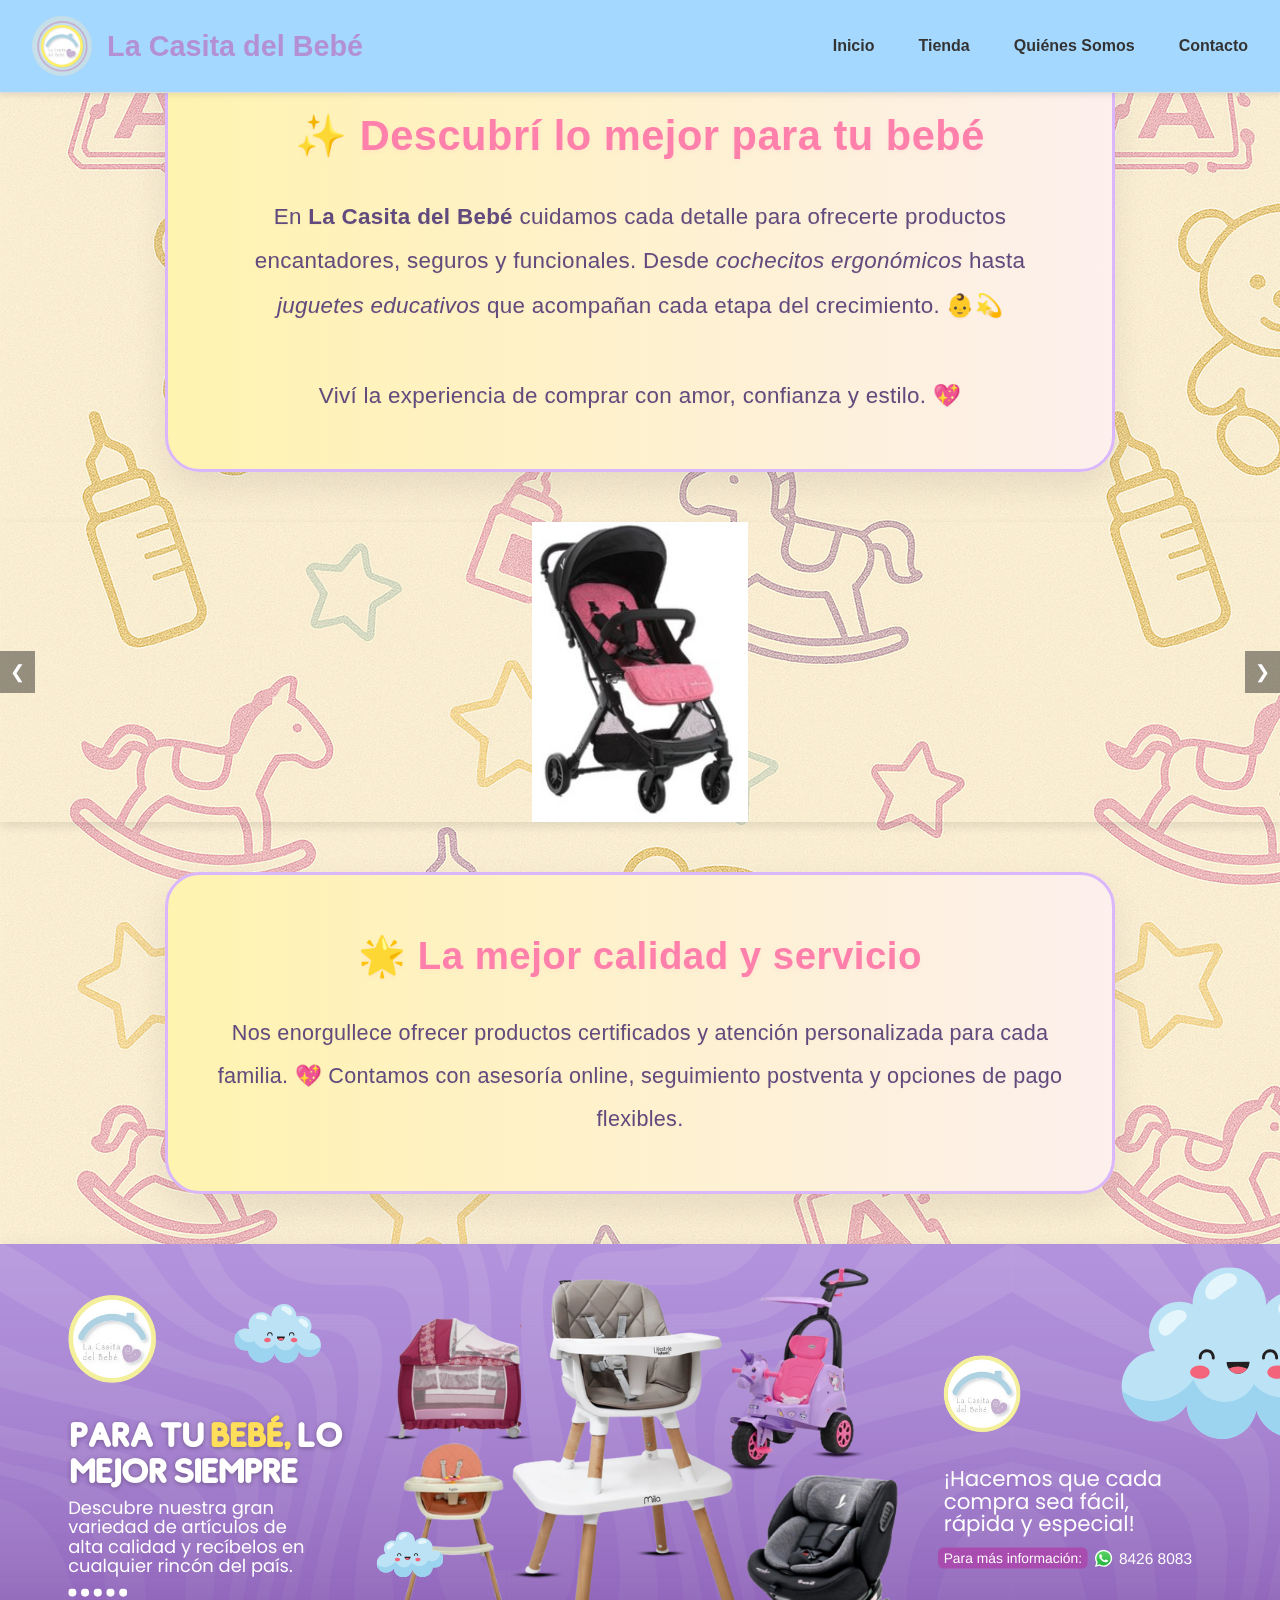
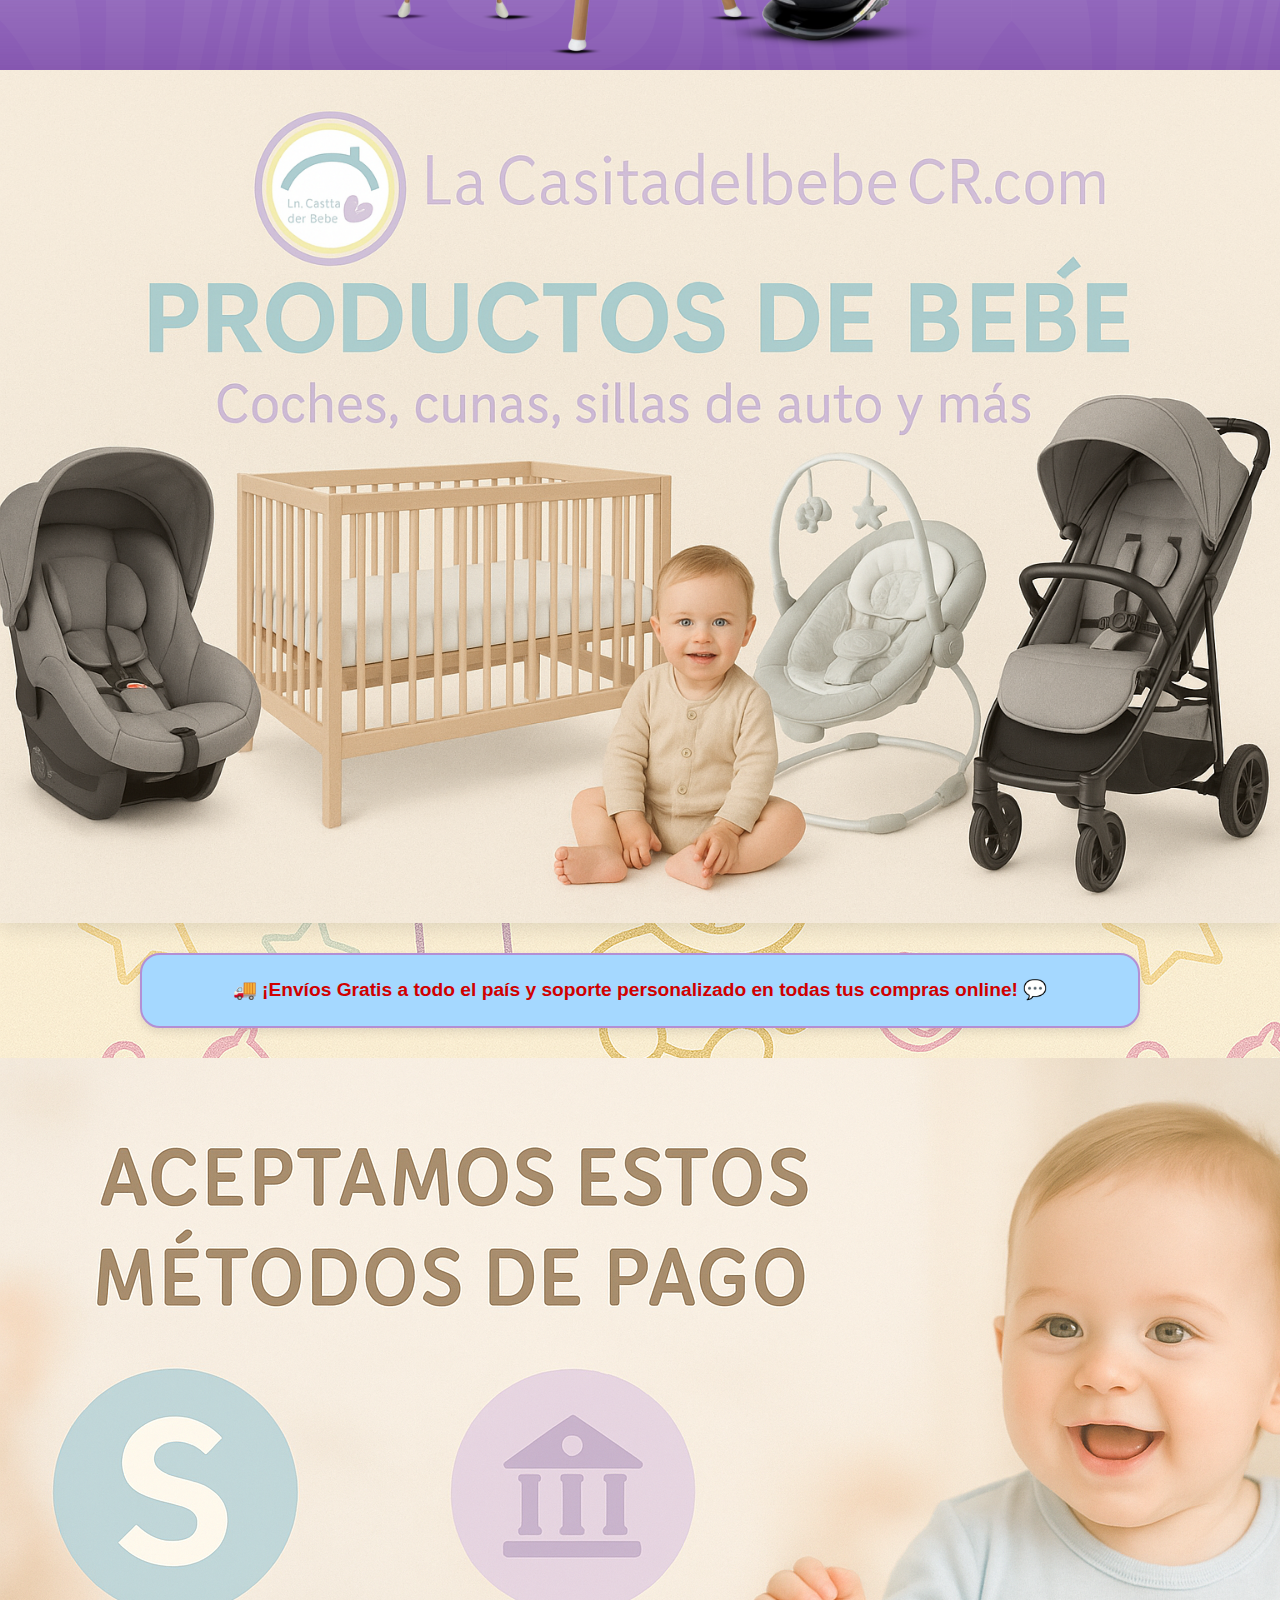
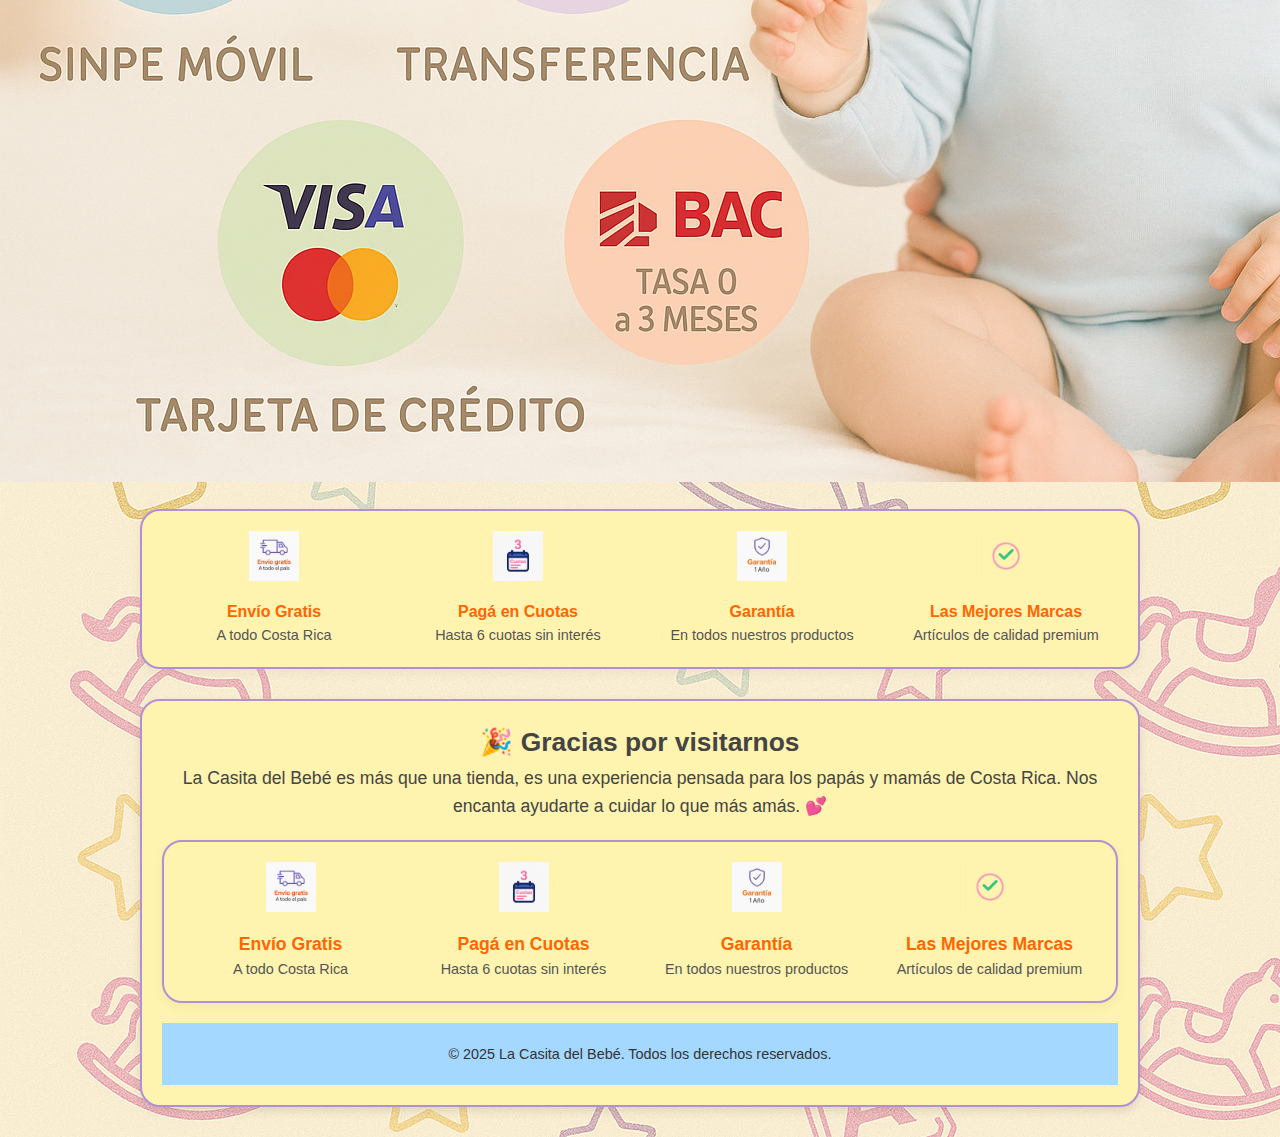
<file: index.html>
<!DOCTYPE html>
<html lang="es">
<head>
  <meta charset="UTF-8" />
  <meta name="viewport" content="width=device-width, initial-scale=1.0"/>
  <meta http-equiv="X-UA-Compatible" content="IE=edge"/>
  <meta http-equiv="Content-Security-Policy" content="default-src 'self'; script-src 'self' 'unsafe-inline'; style-src 'self' 'unsafe-inline'; img-src * data:; connect-src *;"/>
  <meta http-equiv="X-Content-Type-Options" content="nosniff"/>
  <meta http-equiv="X-Frame-Options" content="DENY"/>
  <title>Inicio | La Casita del Bebé</title>
  <link rel="stylesheet" href="style.css" />
  <link href="https://fonts.googleapis.com/css2?family=Poppins:wght@400;600&display=swap" rel="stylesheet">
  <style>
    :root {
      --morado: #b38fd4;
      --celeste: #a5d8ff;
      --amarillo: #fff3b0;
    }
    * {
      box-sizing: border-box;
      margin: 0;
      padding: 0;
      font-family: 'Poppins', sans-serif;
    }
    body {
      background-color: #fff;
      color: #333;
      background-image: url('assets/background.jpg');
      background-repeat: repeat;
      background-size: auto;
    }
    .carousel {
      position: relative;
      overflow: hidden;
      height: 300px;
      width: 100vw;
      margin: 0;
      border-radius: 0;
      box-shadow: 0 4px 10px rgba(0,0,0,0.1);
    }
    .banner-grande,
    .banner2 {
      width: 100vw;
      margin: 0;
      border-radius: 0;
      overflow: hidden;
      box-shadow: 0 6px 20px rgba(0, 0, 0, 0.1);
      display: block;
    }
    .logo-container {
      display: flex;
      align-items: center;
      gap: 15px;
    }
    .logo {
      height: 60px;
      border-radius: 50%;
    }
    header {
      background-color: var(--celeste);
      padding: 1rem 2rem;
      display: flex;
      justify-content: space-between;
      align-items: center;
      flex-wrap: wrap;
      box-shadow: 0 2px 6px rgba(0, 0, 0, 0.1);
    }
    .nombre-tienda {
      font-size: 1.8rem;
      font-weight: bold;
      color: var(--morado);
    }
    nav ul {
      display: flex;
      gap: 1.5rem;
      list-style: none;
    }
    nav ul li a {
      text-decoration: none;
      color: #333;
      font-weight: bold;
      transition: color 0.3s;
    }
    nav ul li a:hover {
      color: var(--morado);
    }

    .intro-section {
  background: linear-gradient(270deg,
    #fff3b0,
    #fceff9,
    #b38fd4,
    #a5d8ff,
    #fceff9,
    #fff3b0
  );
  background-size: 600% 600%;
  animation: flowGradient 60s ease infinite;
  border: 3px solid #dab6fc;
  border-radius: 35px;
  padding: 50px 40px;
  box-shadow: 0 15px 35px rgba(0, 0, 0, 0.08);
  max-width: 950px;
  margin: 50px auto;
  text-align: center;
  font-family: 'Poppins', sans-serif;
  backdrop-filter: blur(8px);
  transition: all 0.4s ease-in-out;
}

@keyframes flowGradient {
  0% {
    background-position: 0% 50%;
  }
  50% {
    background-position: 100% 50%;
  }
  100% {
    background-position: 0% 50%;
  }
}

.intro-section:hover {
  transform: scale(1.02);
  box-shadow: 0 20px 50px rgba(0, 0, 0, 0.1);
}

.intro-section h2 {
  font-size: 2.6rem;
  font-weight: 700;
  color: #ff80ab; /* rosado pastel elegante y visible */
  margin-bottom: 25px;
  text-shadow: 0 2px 4px rgba(255, 192, 203, 0.2);
  letter-spacing: 0.5px;
}

.intro-section p {
  font-size: 1.4rem;
  line-height: 2;
  color: #614a7d; /* morado suave cálido y legible */
  font-weight: 500;
  max-width: 850px;
  margin: 0 auto;
  text-shadow: 0 1px 2px rgba(0, 0, 0, 0.05);
  letter-spacing: 0.3px;
}
    .extra-content, .contenido-bb {
      background-color: var(--amarillo);
      border: 2px solid var(--morado);
      border-radius: 20px;
      padding: 20px;
      box-shadow: 0 4px 10px rgba(0,0,0,0.1);
      max-width: 1000px;
      margin: 30px auto;
      text-align: center;
      font-size: 1.1rem;
      color: #444;
    }
    .shipping-message {
      background-color: var(--celeste);
      border: 2px solid var(--morado);
      font-weight: bold;
      font-size: 1.2rem;
      color: #d00000;
      border-radius: 20px;
      padding: 20px;
      box-shadow: 0 4px 10px rgba(0,0,0,0.1);
      max-width: 1000px;
      margin: 30px auto;
      text-align: center;
    }
    .carousel-inner {
      display: flex;
      transition: transform 0.6s ease-in-out;
      height: 100%;
      width: 100%;
    }
    .carousel-inner img {
      width: 100%;
      height: 100%;
      object-fit: contain;
      flex-shrink: 0;
      flex-grow: 0;
      flex-basis: 100%;
    }
    .carousel-controls {
      position: absolute;
      top: 50%;
      width: 100%;
      display: flex;
      justify-content: space-between;
      transform: translateY(-50%);
    }
    .control {
      background: rgba(0, 0, 0, 0.4);
      color: white;
      border: none;
      padding: 10px;
      cursor: pointer;
      font-size: 18px;
    }
    .dots {
      text-align: center;
      margin-top: 10px;
    }
    .dot {
      height: 12px;
      width: 12px;
      margin: 0 5px;
      background-color: #bbb;
      border-radius: 50%;
      display: inline-block;
      cursor: pointer;
    }
    .dot.active {
      background-color: var(--morado);
    }
    .benefits {
      background-color: var(--amarillo);
      border: 2px solid var(--morado);
      display: flex;
      justify-content: space-around;
      align-items: center;
      text-align: center;
      padding: 20px;
      box-shadow: 0 4px 12px rgba(0,0,0,0.05);
      margin: 20px auto;
      flex-wrap: wrap;
      gap: 20px;
      border-radius: 20px;
      max-width: 1000px;
    }
    .benefit-item {
      flex: 1;
      max-width: 250px;
    }
    .benefit-item img {
      height: 50px;
      margin-bottom: 10px;
    }
    .benefit-title {
      font-weight: bold;
      color: #ff6600;
    }
    .benefit-text {
      font-size: 0.9rem;
      color: #555;
    }
    footer {
      text-align: center;
      padding: 1.2rem;
      background-color: var(--celeste);
      color: #333;
      font-size: 0.9rem;
    }
    .extra-content {
  background: linear-gradient(270deg,
    #fff3b0,
    #fceff9,
    #b38fd4,
    #a5d8ff,
    #fceff9,
    #fff3b0
  );
  background-size: 600% 600%;
  animation: flowGradient 60s ease infinite;
  border: 3px solid #dab6fc;
  border-radius: 35px;
  padding: 50px 40px;
  box-shadow: 0 15px 35px rgba(0, 0, 0, 0.08);
  max-width: 950px;
  margin: 50px auto;
  text-align: center;
  font-family: 'Poppins', sans-serif;
  backdrop-filter: blur(8px);
  transition: all 0.4s ease-in-out;
}

.extra-content:hover {
  transform: scale(1.02);
  box-shadow: 0 20px 50px rgba(0, 0, 0, 0.1);
}

.extra-content h2 {
  font-size: 2.4rem;
  font-weight: 700;
  color: #ff80ab;
  margin-bottom: 25px;
  text-shadow: 0 2px 4px rgba(255, 192, 203, 0.2);
  letter-spacing: 0.5px;
}

.extra-content p {
  font-size: 1.35rem;
  line-height: 2;
  color: #614a7d;
  font-weight: 500;
  max-width: 850px;
  margin: 0 auto;
  text-shadow: 0 1px 2px rgba(0, 0, 0, 0.05);
  letter-spacing: 0.3px;
}
  </style>
</head>
<body>
  <header>
    <div class="logo-container">
      <img src="assets/logo.jpg" alt="Logo" class="logo" />
      <span class="nombre-tienda">La Casita del Bebé</span>
    </div>
    <nav>
      <ul>
        <li><a href="index.html">Inicio</a></li>
        <li><a href="tienda.html">Tienda</a></li>
        <li><a href="quienes-somos.html">Quiénes Somos</a></li>
        <li><a href="contacto.html">Contacto</a></li>
      </ul>
    </nav>
  </header>

  <section class="intro-section">
  <h2>✨ Descubrí lo mejor para tu bebé</h2>
  <p>
    En <strong>La Casita del Bebé</strong> cuidamos cada detalle para ofrecerte productos encantadores, seguros y funcionales. Desde <em>cochecitos ergonómicos</em> hasta <em>juguetes educativos</em> que acompañan cada etapa del crecimiento. 👶💫<br /><br />
    Viví la experiencia de comprar con amor, confianza y estilo. 💖
  </p>
</section>

  <div class="carousel" id="carousel">
    <div class="carousel-inner" id="carouselInner">
      <img src="assets/carrusel1.jpg" alt="Imagen 1">
      <img src="assets/carrusel2.jpg" alt="Imagen 2">
      <img src="assets/carrusel3.jpg" alt="Imagen 3">
    </div>
    <div class="carousel-controls">
      <button class="control" onclick="prevSlide()">&#10094;</button>
      <button class="control" onclick="nextSlide()">&#10095;</button>
    </div>
    <div class="dots" id="dots"></div>
  </div>

  <section class="extra-content">
    <h2>🌟 La mejor calidad y servicio</h2>
    <p>Nos enorgullece ofrecer productos certificados y atención personalizada para cada familia. 💖 Contamos con asesoría online, seguimiento postventa y opciones de pago flexibles.</p>
  </section>
</body>
</html>


  <img src="assets/banner.jpg" alt="Banner Grande" class="banner-grande">
  <img src="assets/banner2.jpg" alt="Banner 2" class="banner2">

  <div class="shipping-message">
    🚚 ¡Envíos Gratis a todo el país y soporte personalizado en todas tus compras online! 💬
  </div>
  <img src="assets/banner3.jpg" alt="Banner 3" class="banner3">

  <section class="benefits">
    <div class="benefit-item">
      <img src="assets/icon-envio.png" alt="Envío gratis">
      <div class="benefit-title">Envío Gratis</div>
      <div class="benefit-text">A todo Costa Rica</div>
    </div>
    <div class="benefit-item">
      <img src="assets/icon-cuotas.png" alt="Cuotas">
      <div class="benefit-title">Pagá en Cuotas</div>
      <div class="benefit-text">Hasta 6 cuotas sin interés</div>
    </div>
    <div class="benefit-item">
      <img src="assets/icon-garantia.png" alt="Garantía">
      <div class="benefit-title">Garantía</div>
      <div class="benefit-text">En todos nuestros productos</div>
    </div>
    <div class="benefit-item">
      <img src="assets/icon-marcas.png" alt="Marcas">
      <div class="benefit-title">Las Mejores Marcas</div>
      <div class="benefit-text">Artículos de calidad premium</div>
    </div>
  </section>

  <section class="contenido-bb">
    <h2>🎉 Gracias por visitarnos</h2>
    <p>La Casita del Bebé es más que una tienda, es una experiencia pensada para los papás y mamás de Costa Rica. Nos encanta ayudarte a cuidar lo que más amás. 💕</p>
    

  <section class="benefits">
    <div class="benefit-item">
      <img src="assets/icon-envio.png" alt="Envío gratis">
      <div class="benefit-title">Envío Gratis</div>
      <div class="benefit-text">A todo Costa Rica</div>
    </div>
    <div class="benefit-item">
      <img src="assets/icon-cuotas.png" alt="Cuotas">
      <div class="benefit-title">Pagá en Cuotas</div>
      <div class="benefit-text">Hasta 6 cuotas sin interés</div>
    </div>
    <div class="benefit-item">
      <img src="assets/icon-garantia.png" alt="Garantía">
      <div class="benefit-title">Garantía</div>
      <div class="benefit-text">En todos nuestros productos</div>
    </div>
    <div class="benefit-item">
      <img src="assets/icon-marcas.png" alt="Marcas">
      <div class="benefit-title">Las Mejores Marcas</div>
      <div class="benefit-text">Artículos de calidad premium</div>
    </div>
  </section>

  <footer>
    &copy; 2025 La Casita del Bebé. Todos los derechos reservados.
  </footer>

  <script>
    let currentIndex = 0;
    const slides = document.querySelectorAll('#carouselInner img');
    const carouselInner = document.getElementById('carouselInner');
    const dotsContainer = document.getElementById('dots');

    function showSlide(index) {
      if (index >= slides.length) currentIndex = 0;
      else if (index < 0) currentIndex = slides.length - 1;
      else currentIndex = index;

      const offset = -currentIndex * 100;
      carouselInner.style.transform = `translateX(${offset}%)`;
      updateDots();
    }

    function nextSlide() {
      showSlide(currentIndex + 1);
    }

    function prevSlide() {
      showSlide(currentIndex - 1);
    }

    function updateDots() {
      dotsContainer.innerHTML = '';
      slides.forEach((_, idx) => {
        const dot = document.createElement('span');
        dot.classList.add('dot');
        if (idx === currentIndex) dot.classList.add('active');
        dot.onclick = () => showSlide(idx);
        dotsContainer.appendChild(dot);
      });
    }

    setInterval(nextSlide, 5000);
    showSlide(0);
  </script>
</body>
</html>
</file>
<file: style.css>
* {
  margin: 0;
  padding: 0;
  box-sizing: border-box;
}

body {
  font-family: 'Segoe UI', Tahoma, Geneva, Verdana, sans-serif;
  color: #333;
  line-height: 1.6;
}

header {
  position: fixed;
  top: 0;
  width: 100%;
  background: white;
  z-index: 1000;
  border-bottom: 1px solid #ddd;
}

.container {
  max-width: 1200px;
  margin: 0 auto;
  padding: 0 20px;
  display: flex;
  align-items: center;
  justify-content: space-between;
  height: 70px;
}

.logo img {
  height: 50px;
}

nav ul {
  list-style: none;
  display: flex;
}

nav ul li {
  margin-left: 20px;
}

nav ul li a {
  text-decoration: none;
  color: #333;
  font-weight: 600;
  transition: color 0.3s ease;
}

nav ul li a:hover {
  color: #0078D7;
}

.hero {
  margin-top: 70px;
  position: relative;
  height: 90vh;
  background: url('hero.jpg') center center/cover no-repeat;
  display: flex;
  align-items: center;
  justify-content: center;
  text-align: center;
  color: white;
}

.hero::before {
  content: "";
  position: absolute;
  top: 0; left: 0;
  width: 100%; height: 100%;
  background: rgba(0, 0, 0, 0.5);
}

.hero-content {
  position: relative;
  z-index: 1;
  max-width: 800px;
}

.hero-content h1 {
  font-size: 2.5rem;
  margin-bottom: 20px;
}

.hero-content p {
  font-size: 1.2rem;
}
</file>
